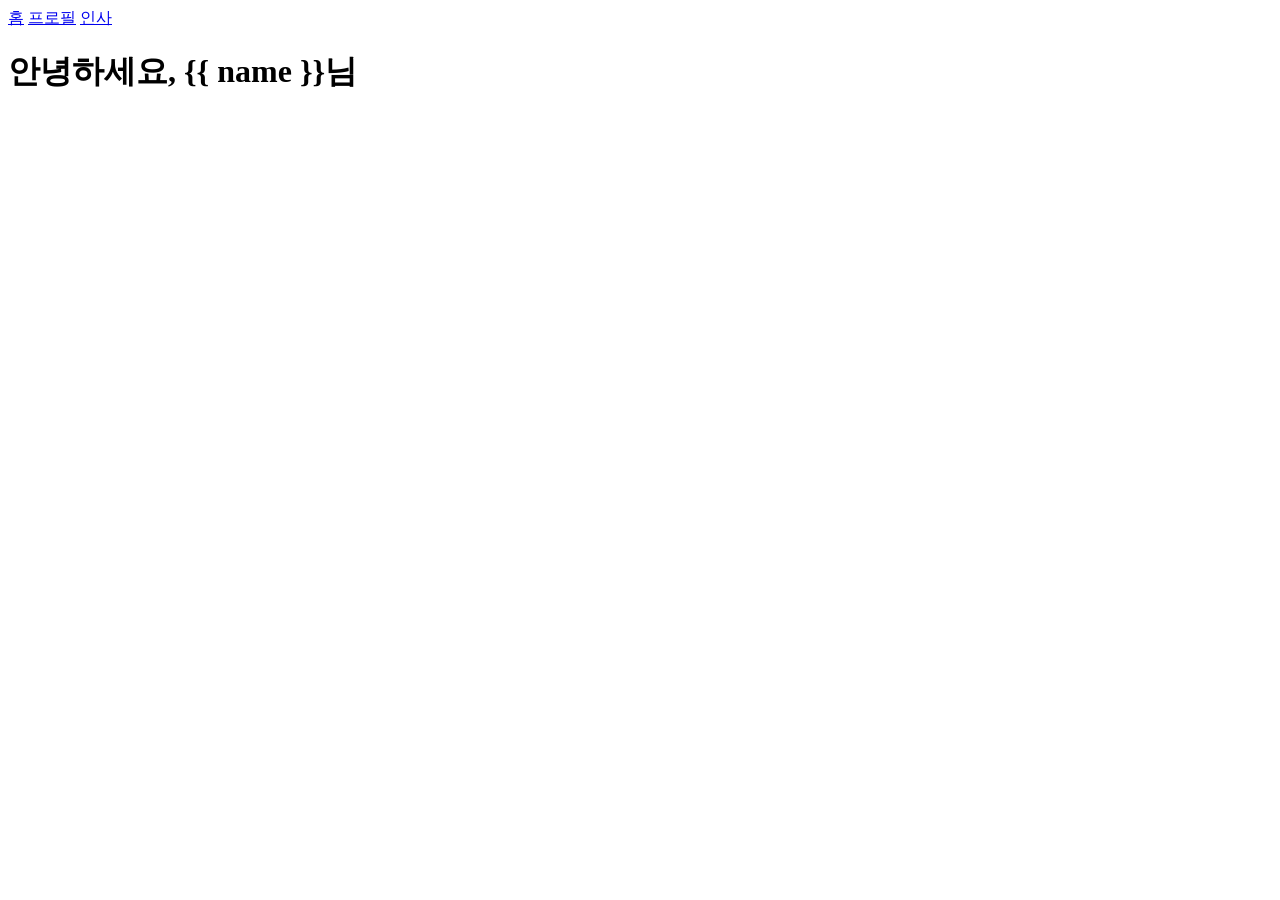
<file: HW1/templates/greet.html>
<!DOCTYPE html>
<html lang="ko">
<head>
    <meta charset="UTF-8">
    <title>인사</title>
</head>
<body>
    <nav>
        <a href="/">홈</a>
        <a href="/profile">프로필</a>
        <a href="/greet/방문자">인사</a>
    </nav>

    <h1>안녕하세요, {{ name }}님</h1>
</body>
</html>
</file>
